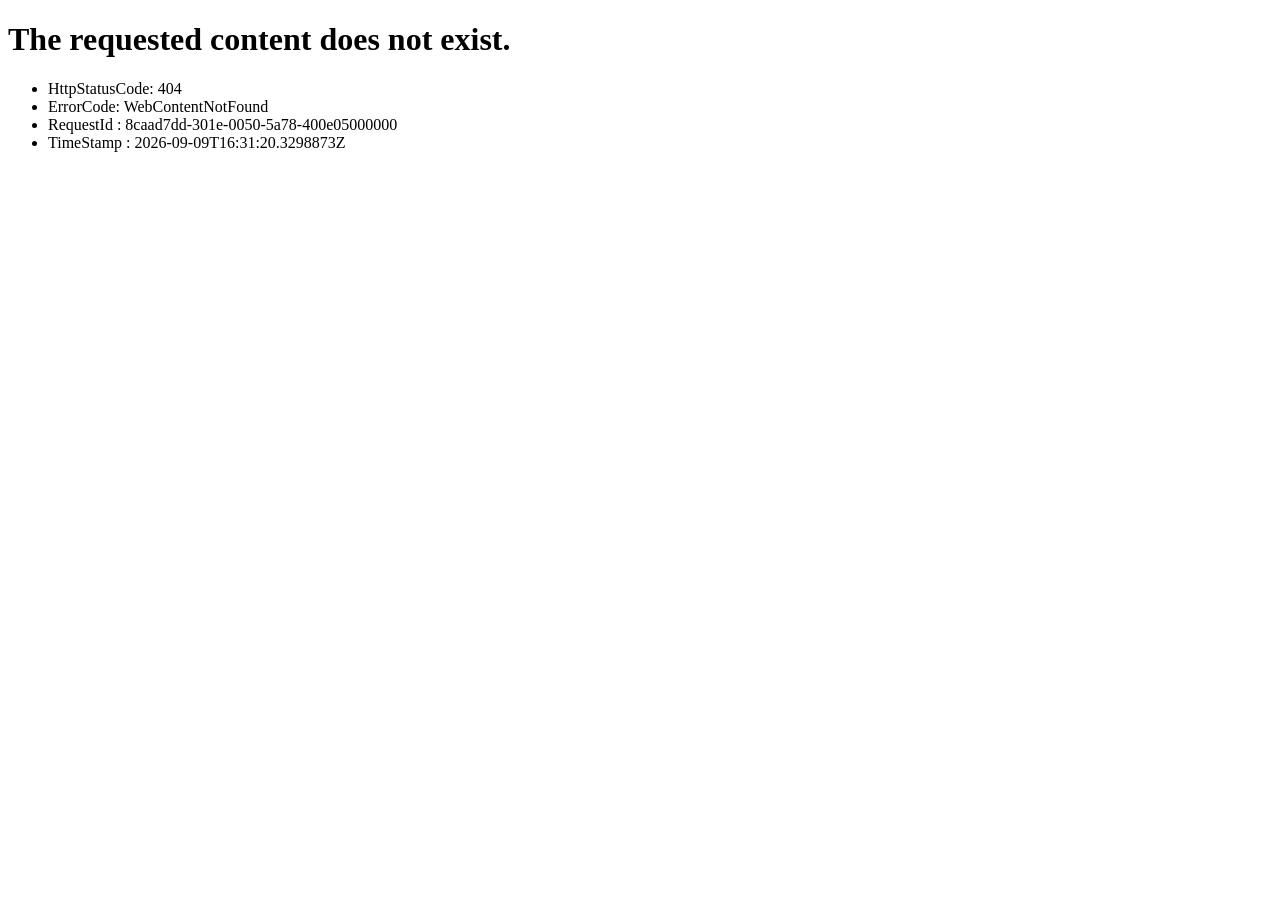
<file: cdn-cgi/challenge-platform/scripts/jsd/main.html>
<!DOCTYPE html><html><head><title>WebContentNotFound</title></head><body><h1>The requested content does not exist.</h1><p><ul><li>HttpStatusCode: 404</li><li>ErrorCode: WebContentNotFound</li><li>RequestId : 8caad7dd-301e-0050-5a78-400e05000000</li><li>TimeStamp : 2026-09-09T16:31:20.3298873Z</li></ul></p></body></html>
</file>
